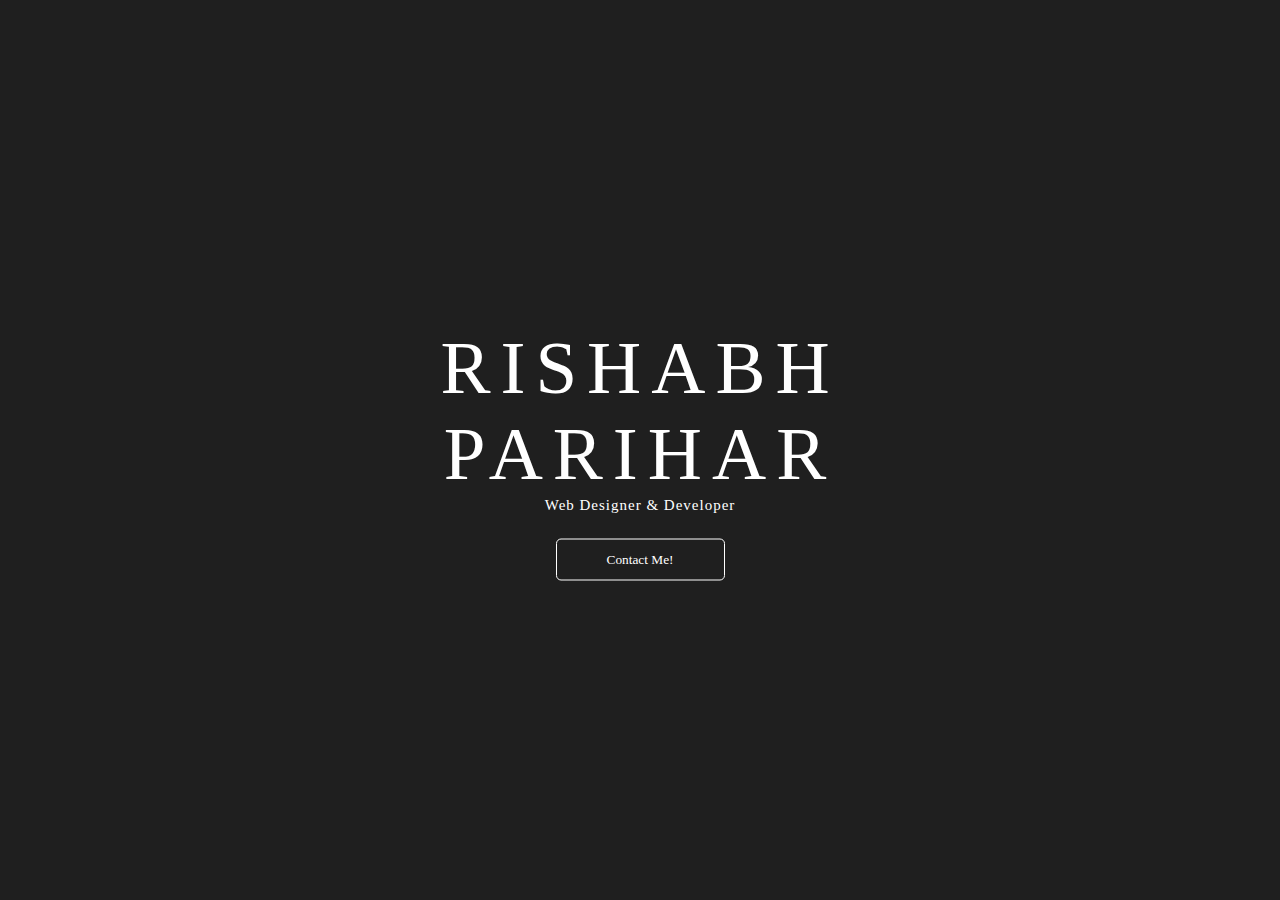
<file: index.html>
<!DOCTYPE html>
<html lang="en">
<head>
    <meta charset="UTF-8">
    <meta name="viewport" content="width=device-width, initial-scale=1.0">
    <title>CSS-Practice</title>
    <link rel="stylesheet" href="style.css">
</head>
<body>
    <div id="back">
        <div id="overlay">
            <div id="content">
                <h1>Rishabh Parihar</h1>
                
                <p>Web Designer & Developer</p>
                
                <button>Contact Me!</button>
            </div>
        </div>
    </div>
</body>
</html>
</file>
<file: style.css>
*{
    margin: 0;
    padding: 0;
    font-family: "Montserrat";
    box-sizing: border-box;
}

html,body{
    width: 100%;
    height: 100%;
}

#back{
    width: 100%;
    height: 100%;
    background-image: url(https://images.unsplash.com/photo-1488998427799-e3362cec87c3?ixlib=rb-1.2.1&ixid=eyJhcHBfaWQiOjEyMDd9&auto=format&fit=crop&w=750&q=80);
    background-size: cover;
    background-position: center;
}

#overlay{
    width: 100%;
    height: 100%;
    background-color: rgba(0, 0, 0, 0.877);
}

#content{
    position: absolute;
    top: 50%;
    left: 50%;
    transform: translate(-50%, -50%);
    color:#ffff;
    text-align: center;
}

#content h1{
    text-transform: uppercase;
    font-weight: 100;
    font-size: 75px;
    letter-spacing: 10px;
    margin-top: 5px;
}

#content p{
    margin-bottom: 15px;
    font-weight: 500;
    font-size: 15px;
    letter-spacing: 1px;
}

#content button{
    padding: 12px 50px;
    margin-top: 10px;
    background-color: transparent;
    color: #fff;
    border: 1px solid #fff;
    border-radius: 5px;
}

#content button:hover{
    cursor: pointer;
    background-color: transparent;
    color: rgb(241, 210, 28);
    border-color: rgb(241, 210, 28);
}
</file>
